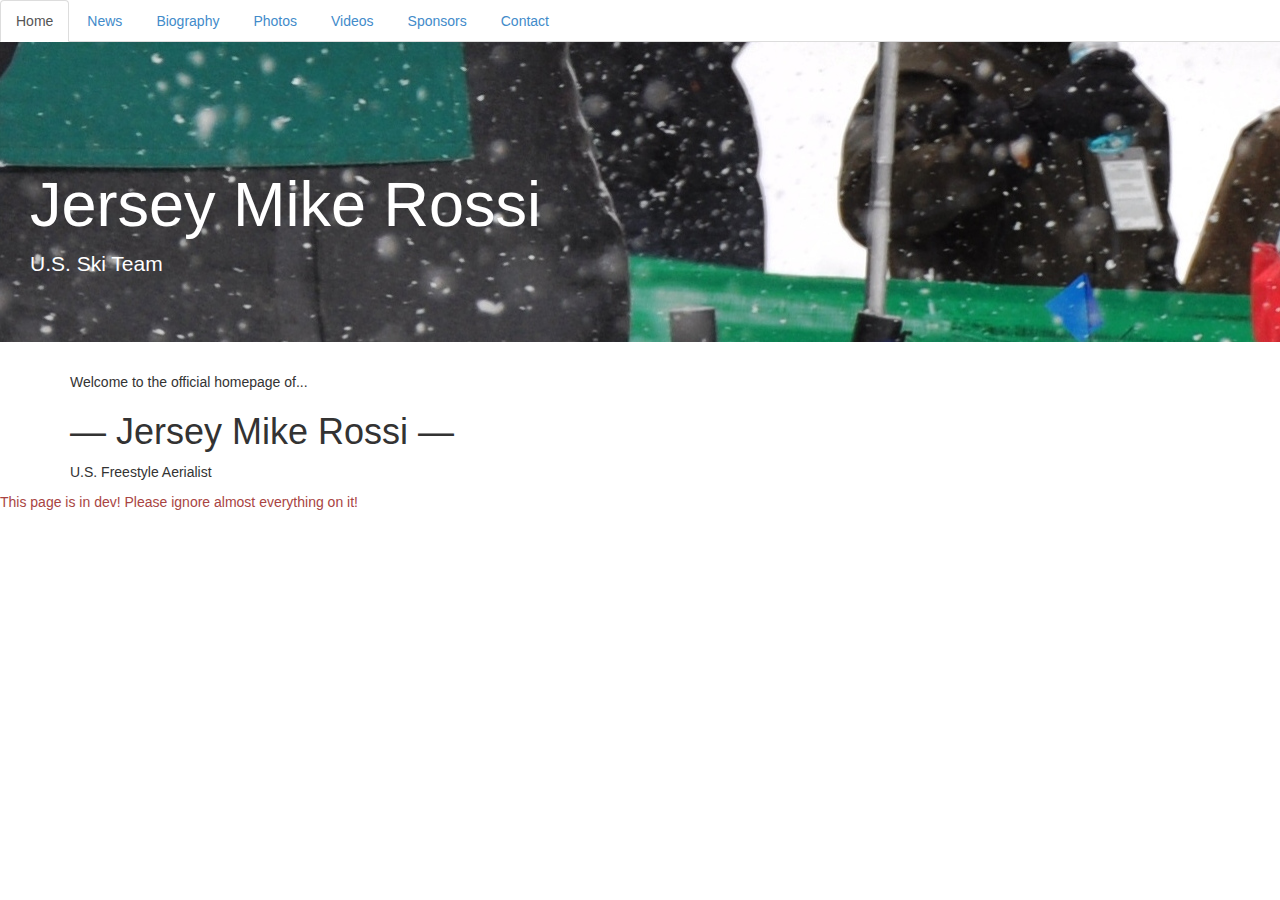
<file: index.html>
<!DOCTYPE html>
<html>
	<head>
		<meta name="viewport" content="width=device-width, initial-scale=1"/>
		<link href="bower_components/bootstrap/dist/css/bootstrap.min.css" rel="stylesheet"/>
		<link href="css/style.css" rel="stylesheet"/>
	</head>
	<body ng-app="jmikeApp">
		<nav-tabs></nav-tabs>
		<div class="jumbotron" id="homeJumbotron">
			<br/>
			<br/>
			<br/>
			<h1>Jersey Mike Rossi</h1>
			<p>U.S. Ski Team</p>
		</div>
		<div class="container">
			<home-page ng-show="tab.isSet('home')"></home-page>
			<news-page ng-show="tab.isSet('news')"></news-page>
			<biography-page ng-show="tab.isSet('biography')"></biography-page>
			<photos-page ng-show="tab.isSet('photos')"></photos-page>
			<videos-page ng-show="tab.isSet('videos')"></videos-page>
			<sponsors-page ng-show="tab.isSet('sponsors')"></sponsors-page>
			<!--<contact-page ng-show="tab.isSet('contact')"></contact-page> -->
		</div>
		<div class="footer text-danger">This page is in dev! Please ignore almost everything on it!</div>
		<script src="bower_components/jquery/dist/jquery.min.js"></script>
		<script src="bower_components/angularjs/angular.js"></script>
		<script src="bower_components/bootstrap/dist/js/bootstrap.min.js"></script>
		<script src="js/app.js"></script>
		<script src="js/directives.js"></script>
	</body>
</html>
</file>
<file: css/style.css>
#homeJumbotron {
	background-image: url('../images/hypecrop.jpg');
	background-color: #fff;
	background-repeat: no-repeat;
	color:#fff
}
</file>
